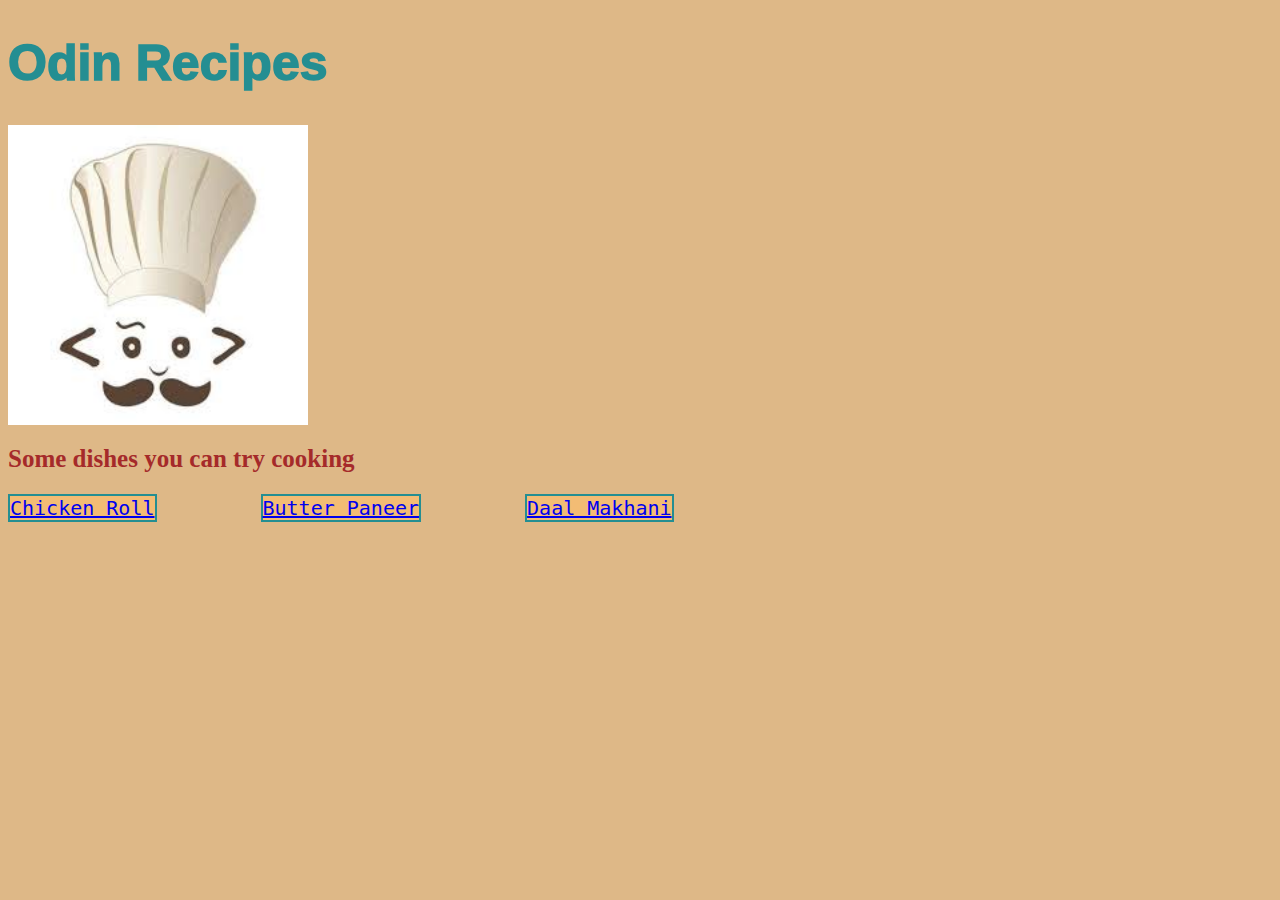
<file: index.html>
<!DOCTYPE html>
<html lang="en">
    <head>
        <meta charset="UTF-8">
        <title>Odin Recipes</title>
        <link rel="stylesheet" href="styles/backgroundStyle.css">
        <link rel="stylesheet" href="styles/homepageStyle.css">
    </head>

    <body class="background">
        <h1 class="heading">Odin Recipes</h1>
        <img class="logo" src="images/Chef logo.jpeg" alt="Logo">
        <p><strong><em class="intro-text">Some dishes you can try cooking</em></strong></p>
        <div class="recipes">
            <p class="items"><a href="recipes/chickenRoll.html" >Chicken Roll</a></p>
            <p class="items"><a href="recipes/butterPaneer.html" >Butter Paneer</a></p>
            <p class="items"><a href="recipes/daalMakhani.html" >Daal Makhani</a></p>
        </div>
    </body>
</html>
</file>
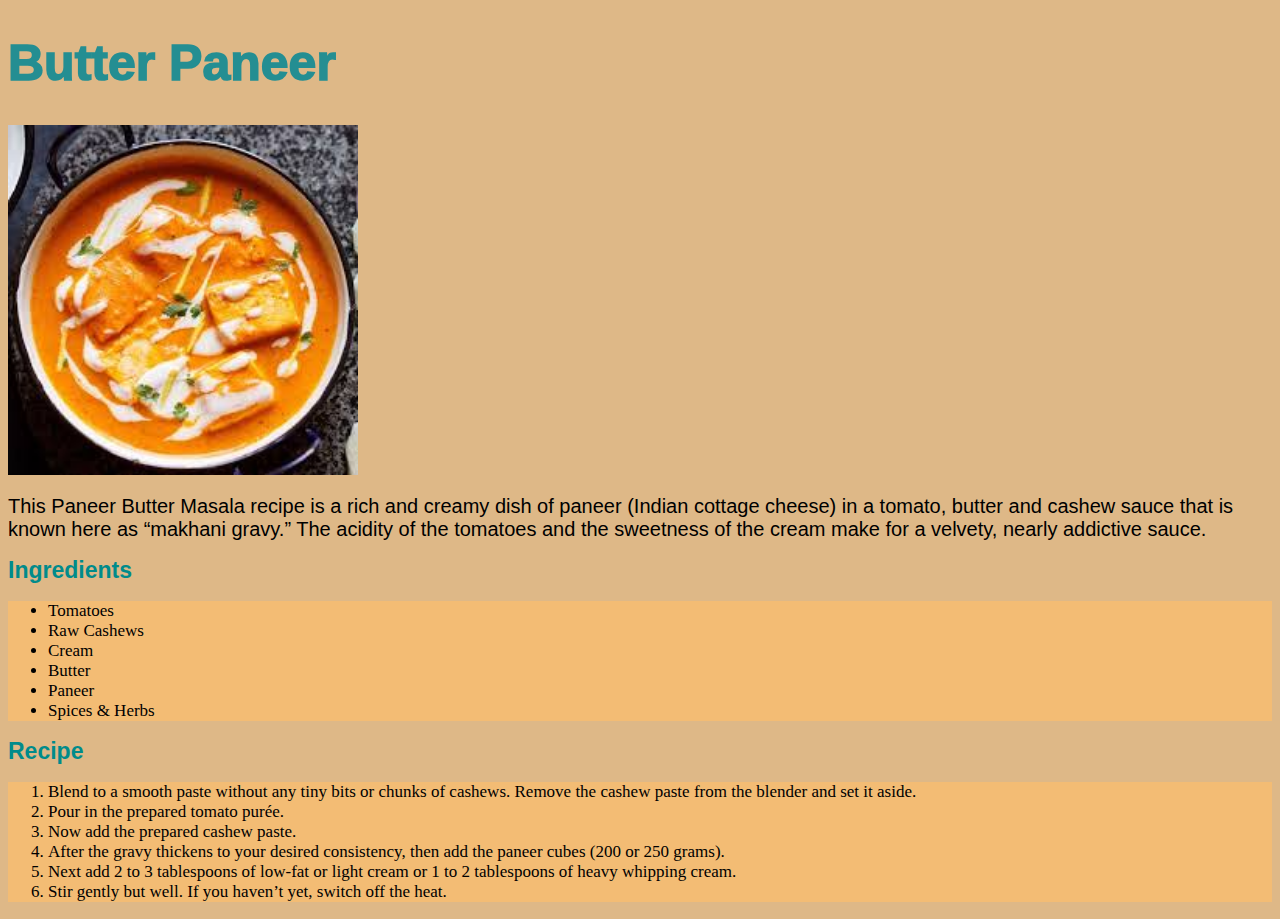
<file: recipes/butterPaneer.html>
<!DOCTYPE html>
<html lang="en">
<head>
    <meta charset="UTF-8">
    <title>Butter Paneer</title>
    <link rel="stylesheet" href="../styles/recipieStyle.css">
    <link rel="stylesheet" href="../styles/backgroundStyle.css">
</head>
<body class="background">
    <h1 class="recipe-header">Butter Paneer</h1>
    <img class="dish-img" src="../images/Paneer Butter Masala.jpeg" alt="Butter Paneer">
    <div class="recipe-description"><p><em>This Paneer Butter Masala recipe is a rich and creamy dish of paneer (Indian cottage cheese) in a tomato, butter and cashew sauce that is known here as “makhani gravy.” 
        The acidity of the tomatoes and the sweetness of the cream make for a velvety, nearly addictive sauce. </em></p></div>
    <p><strong>Ingredients</strong></p>
    <ul>
        <li>Tomatoes</li>
        <li>Raw Cashews</li>
        <li>Cream</li>
        <li>Butter</li>
        <li>Paneer</li>
        <li>Spices & Herbs</li>
    </ul>
    <p><strong>Recipe</strong></p>
    <ol>
        <li>Blend to a smooth paste without any tiny bits or chunks of cashews. Remove the cashew paste from the blender and set it aside.</li>
        <li>Pour in the prepared tomato purée.</li>
        <li>Now add the prepared cashew paste.</li>
        <li>After the gravy thickens to your desired consistency, then add the paneer cubes (200 or 250 grams).</li>
        <li>Next add 2 to 3 tablespoons of low-fat or light cream or 1 to 2 tablespoons of heavy whipping cream.</li>
        <li>Stir gently but well. If you haven’t yet, switch off the heat.</li>
    </ol>
</body>
</html>
</file>
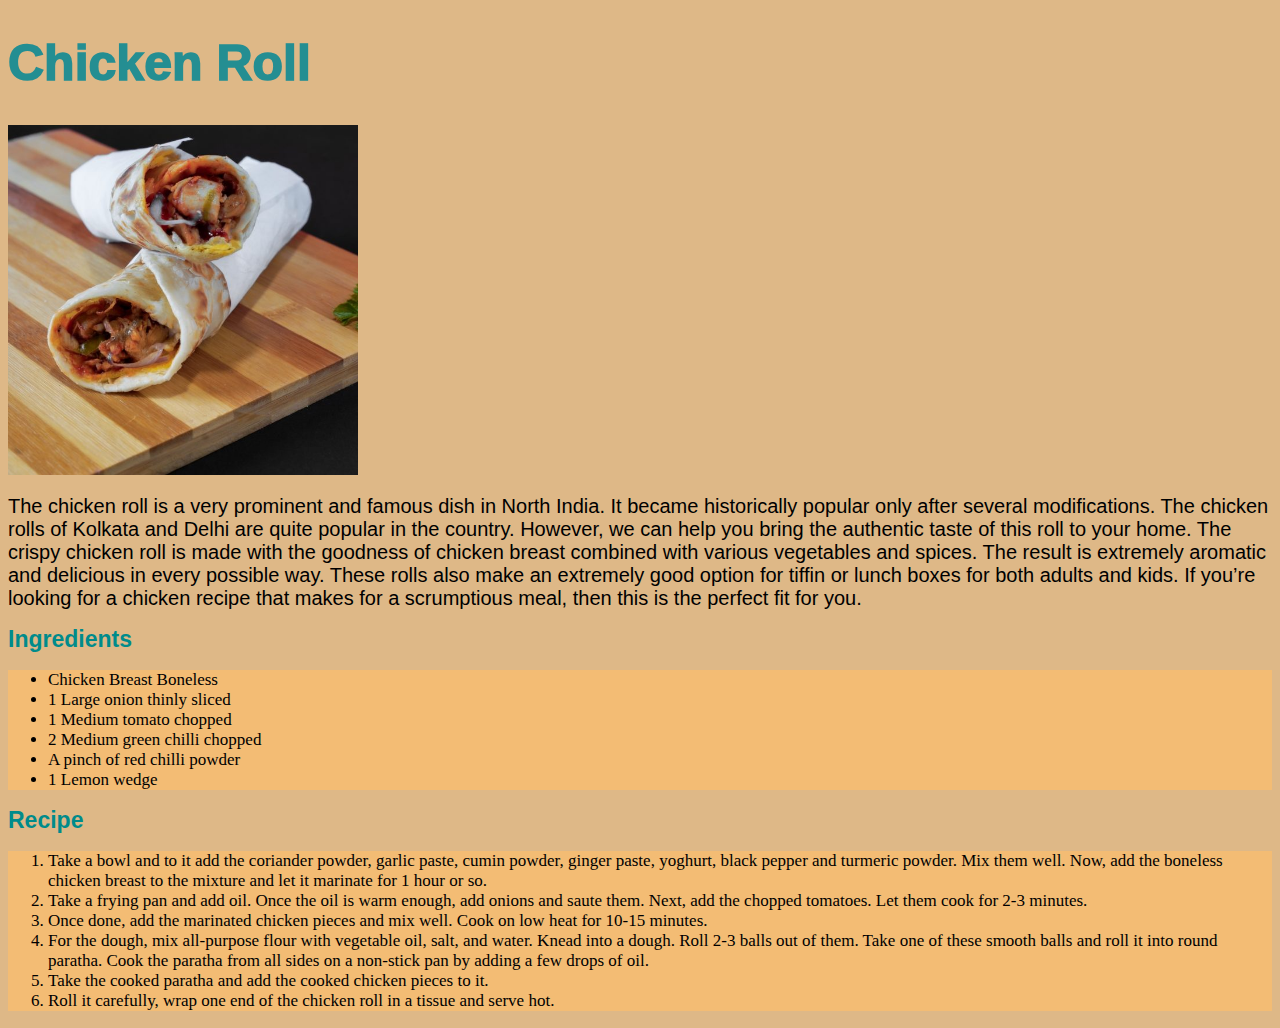
<file: recipes/chickenRoll.html>
<!DOCTYPE html>
<html lang="en">
<head>
    <meta charset="UTF-8">
    <title>Chicken Roll</title>
    <link rel="stylesheet" href="../styles/recipieStyle.css">
    <link rel="stylesheet" href="../styles/backgroundStyle.css">
</head>

<body class="background">
    <h1 class="recipe-header">Chicken Roll</h1>
    <img class="dish-img" src="../images/Chicken Roll.jpg" alt="Chicken Roll" height="370" width="320">
    <div class="recipe-description"><p><em>
        The chicken roll is a very prominent and famous dish in North India. 
        It became historically popular only after several modifications. 
        The chicken rolls of Kolkata and Delhi are quite popular in the country. 
        However, we can help you bring the authentic taste of this roll to your home. 
        The crispy chicken roll is made with the goodness of chicken breast combined with various vegetables and spices. 
        The result is extremely aromatic and delicious in every possible way. 
        These rolls also make an extremely good option for tiffin or lunch boxes for both adults and kids. 
        If you’re looking for a chicken recipe that makes for a scrumptious meal, then this is the perfect fit for you.
    </em></p></div>
    <p><strong>Ingredients</strong></p>
    <ul>
        <li>Chicken Breast Boneless</li>
        <li>1 Large onion thinly sliced</li>
        <li>1 Medium tomato chopped</li>
        <li>2 Medium green chilli chopped</li>
        <li>A pinch of red chilli powder</li>
        <li>1 Lemon wedge</li>
    </ul>
    <p><strong>Recipe</strong></p>
    <ol>
        <li>Take a bowl and to it add the coriander powder, garlic paste, cumin powder, ginger paste, yoghurt, black pepper and turmeric powder. Mix them well. 
            Now, add the boneless chicken breast to the mixture and let it marinate for 1 hour or so.</li>
        <li>Take a frying pan and add oil. Once the oil is warm enough, add onions and saute them. 
            Next, add the chopped tomatoes. Let them cook for 2-3 minutes.</li>
        <li>Once done, add the marinated chicken pieces and mix well. Cook on low heat for 10-15 minutes.</li>
        <li>For the dough, mix all-purpose flour with vegetable oil, salt, and water. Knead into a dough. Roll 2-3 balls out of them. 
            Take one of these smooth balls and roll it into round paratha. 
            Cook the paratha from all sides on a non-stick pan by adding a few drops of oil.</li>
        <li>Take the cooked paratha and add the cooked chicken pieces to it.</li>
        <li>Roll it carefully, wrap one end of the chicken roll in a tissue and serve hot.</li>
    </ol>
</body>
</html>
</file>
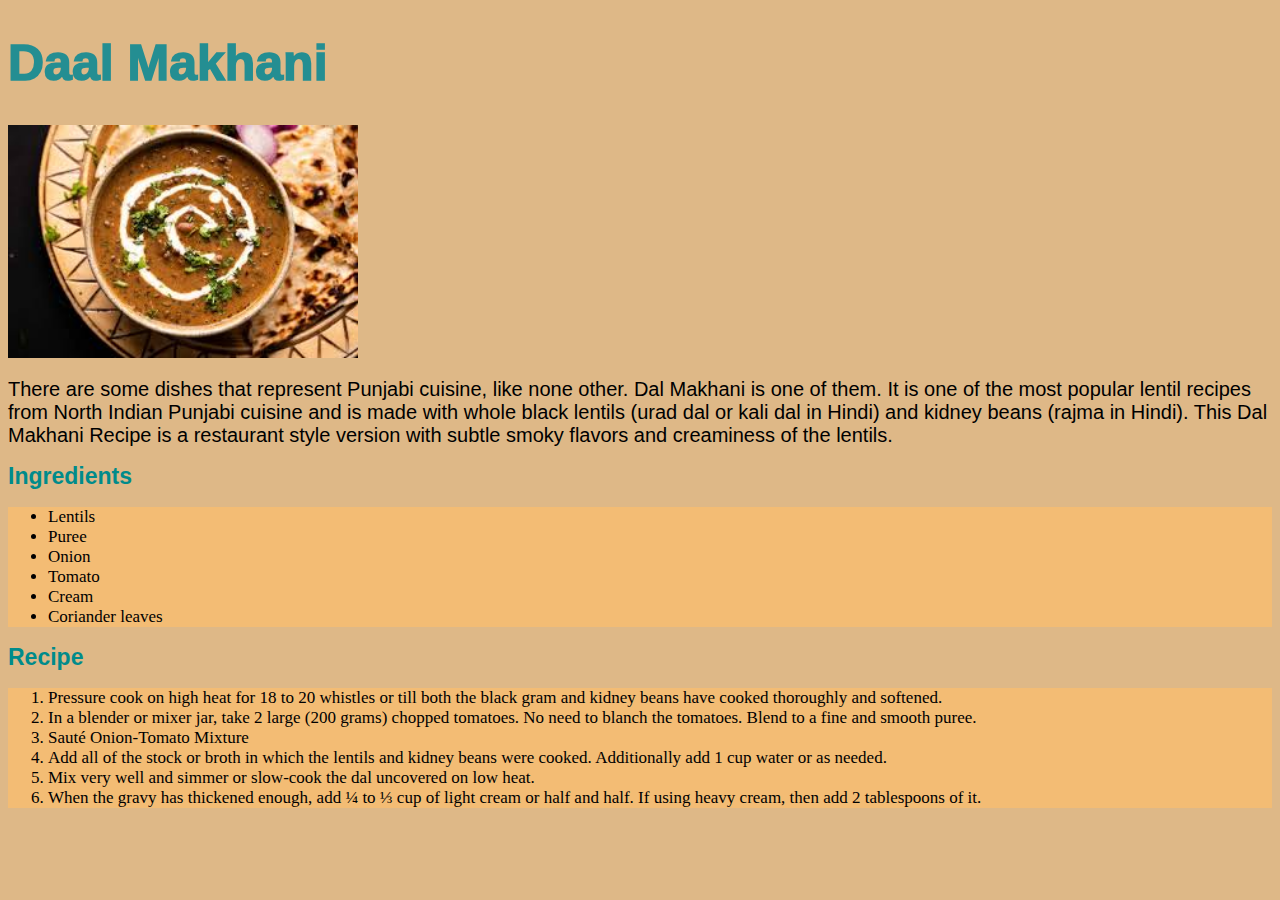
<file: recipes/daalMakhani.html>
<!DOCTYPE html>
<html lang="en">
<head>
    <meta charset="UTF-8">
    <title>Daal Makhani</title>
    <link rel="stylesheet" href="../styles/recipieStyle.css">
    <link rel="stylesheet" href="../styles/backgroundStyle.css">
</head>
<body class="background">
    <h1 class="recipe-header">Daal Makhani</h1>
    <img class="dish-img" src="../images/Daal Makhani.jpeg" alt="Daal Makhani" height="325" width="375">
    <div class="recipe-description"><p><em>There are some dishes that represent Punjabi cuisine, like none other. 
        Dal Makhani is one of them. 
        It is one of the most popular lentil recipes from North Indian Punjabi cuisine and is made with whole black lentils (urad dal or kali dal in Hindi) and kidney beans (rajma in Hindi). This Dal Makhani Recipe is a restaurant style version with subtle smoky flavors and creaminess of the lentils.</em></p></div>
    <p><strong>Ingredients</strong></p>
    <ul>
        <li>Lentils</li>
        <li>Puree</li>
        <li>Onion</li>
        <li>Tomato</li>
        <li>Cream</li>
        <li>Coriander leaves</li>
    </ul>
    <p><strong>Recipe</strong></p>
    <ol>
        <li>Pressure cook on high heat for 18 to 20 whistles or till both the black gram and kidney beans have cooked thoroughly and softened.</li>
        <li>In a blender or mixer jar, take 2 large (200 grams) chopped tomatoes. No need to blanch the tomatoes. Blend to a fine and smooth puree.</li>
        <li>Sauté Onion-Tomato Mixture</li>
        <li>Add all of the stock or broth in which the lentils and kidney beans were cooked. Additionally add 1 cup water or as needed.</li>
        <li>Mix very well and simmer or slow-cook the dal uncovered on low heat.</li>
        <li>When the gravy has thickened enough, add ¼ to ⅓ cup of light cream or half and half. If using heavy cream, then add 2 tablespoons of it.</li>
    </ol>
</body>
</html>
</file>
<file: styles/backgroundStyle.css>
body.background {
    background-color: burlywood;
}
</file>
<file: styles/homepageStyle.css>
.heading {
    font-family:Impact, Haettenschweiler, 'Arial Narrow Bold', sans-serif;
    font-size: 50px;
    font-weight: 1000;
    color: rgb(36, 142, 146);
}

.logo {
    height: auto;
    width: 300px;
}

p strong em.intro-text {
    font-family: 'Times New Roman', Times, serif;
    font-size: 25px;
    font-style: normal;
    color: brown;
}

.items {
    display: inline-block;
    padding: 0;
    margin: 5px 100px 0 0;
    border: 2px solid rgb(36, 142, 146);
    font-family: monospace;
    font-size: 20px;
    font-weight: 500;
    background-color: rgb(243, 188, 116);
}
</file>
<file: styles/recipieStyle.css>
h1.recipe-header {
    font-family:Impact, Haettenschweiler, 'Arial Narrow Bold', sans-serif;
    font-size: 50px;
    font-weight: 1000;
    color: rgb(36, 142, 146);
}

img.dish-img {
    height: auto;
    width: 350px;
}

.recipe-description p em{
    font-family: 'Segoe UI', Tahoma, Geneva, Verdana, sans-serif;
    font-size: 20px;
    font-style: normal;
}


p strong {
    font-family:'Segoe UI', Tahoma, Geneva, Verdana, sans-serif;
    font-size: 23px;
    font-weight: 700;
    color: darkcyan;
}

ul, ol {
    font-family: Cambria, Cochin, Georgia, Times, 'Times New Roman', serif;
    font-size: 17px;
    background-color: rgb(243, 188, 116);
}
</file>
